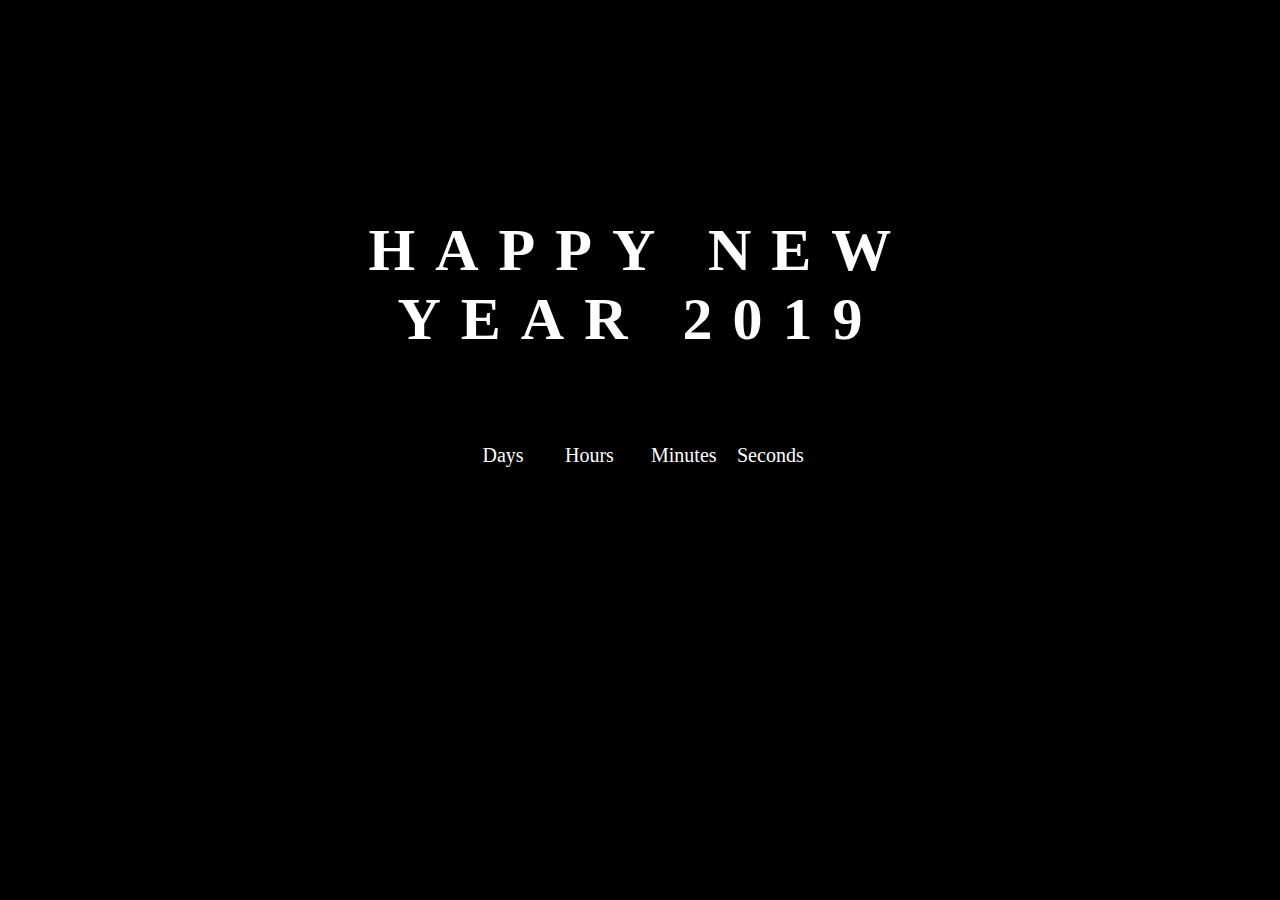
<file: index.html>
<html>
<head>
<link type="text/css" href="style.css" rel="stylesheet" />

<title>New Year Count Down</title>
<script src="script.js"></script>>
</head>
<body>

  <div id="countdown">
    <h1>Happy New Year 2019</h1>
    <div id="clock"></div>
    <div id="units">
      <span>Days</span>
      <span>Hours</span>
      <span>Minutes</span>
      <span>Seconds</span>
    </div>
  </div>
</body>
</html>
</file>
<file: style.css>
body {
  background: black;
  text-align: center;
}


h1 {
  color: white;
  letter-spacing: 20px;
  text-transform: uppercase;
  font-size: 60px
}

#countdown {
  width: 700px;
  margin: 15% auto;
}

#clock span {
  float: left;
  font-size: 30px;
  color: white;
  padding: 20px;
  border-radius: 20px;
  box-sizing: border-box;
  width: 20%x;
  margin: 20px
}

#clock {
  margin: auto 20%;
  width: 500px;
  color: white;
  font-size: 100px;
}

#units {
  margin: auto auto;
  width: 400px;
  padding: 10px;
  position: relative;
  left: 20px
}


#clock span:nth-child(1) {

  background: orange;
}

#clock span:nth-child(2) {

  background: red;
}

#clock span:nth-child(3) {

  background: green;
}

#clock span:nth-child(4) {

  background: blue;
}




#clock:after {

  content: "";
  clear: both;
  display: block;
}

#units span {

  color: white;
  float: left;
  font-size: 20px;
  width: 12%;
  margin: 20px 15px;
  padding: 4px;
  padding-top: 20px
}


@keyframes turn {


  100% {
    transform: rotateX(360deg)
  }
}

span.turn {
  animation: turn .7s ease forwards
}
</file>
